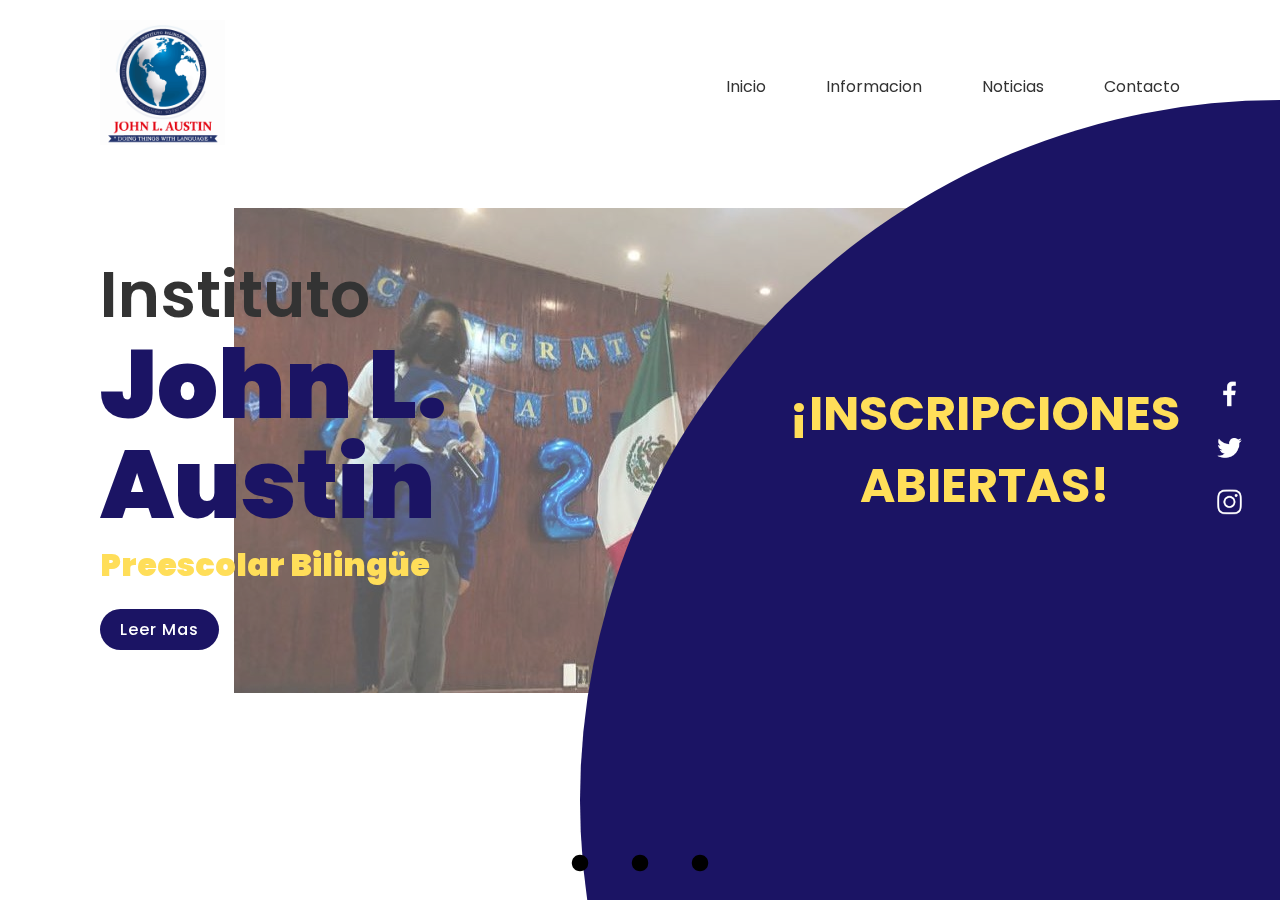
<file: index.html>
<!DOCTYPE html>
<html lang="es">
<head>
    <meta charset="UTF-8">
    <meta name="viewport" content="width=device-width, initial-scale=1.0">
    <title> Instituto John L. Austin</title>
    <link rel="stylesheet" href="style.css">
</head>
<body>
    <section>
        <div class="imagen">
            <img src="img/imagen1.jpg" class="fondoImagen">
        </div>
        <div class="circulo"></div>
        <header>
            <a href="index.html"><img src="img/300x300px-(vectorizado).png" class="logo"></a>
            <div class="toggle" onclick="toggleMenu();"></div>
                <ul class="navigation">
                    <li><a href=#>Inicio</a></li>
                    <li><a href="pag/informacion.html">Informacion</Menu></a></li>
                    <li><a href="pag/noticias.html">Noticias</a></li>
                    <li><a href="pag/contacto.html">Contacto</a></li>
                </ul>
        </header>
        <div class="contenido">
            <div class="cajaTexto">
                <h2>Instituto<br><span>John L. Austin</span></h2>
                <p>Preescolar Bilingüe</p>
                    <a href="pag/informacion.html">Leer Mas</a>
            </div>
            <div class="circuloTexto">
                <h2>¡INSCRIPCIONES<br><span>ABIERTAS!</span></h2>
            </div>
        </div>
        <ul class="thumb">
            <li><img src="img/punto.png" onclick="changeCircleColor('#1B1464');changeBackPic('img/imagen1.jpg');changeTextColor('#FFDE59')"></li>
            <li><img src="img/punto.png" onclick="changeCircleColor('#FFDE59');changeBackPic('img/imagen2.jpg');changeTextColor('#1B1464')"></li>
            <li><img src="img/punto.png" onclick="changeCircleColor('#1B1464');changeBackPic('img/imagen3.jpg');changeTextColor('#FFDE59')"></li>
        </ul>
        <ul class="redes">
            <li><a href="https://www.facebook.com/institutojhonlaustin"><img src="img/facebook.png"></a></li>
            <li><a href="#"><img src="img/twitter.png"></a></li>
            <li><a href="https://www.instagram.com/johnl.austin/?hl=es-la"><img src="img/instagram.png"></a></li>
        </ul>
    </section>

    <script type="text/javascript">
        function changeBackPic(anything){
            document.querySelector('.fondoImagen').src = anything;
        }

        function changeCircleColor(color){
            const circle = document.querySelector('.circulo')
            circle.style.background = color;
        }

        function changeTextColor(color){
            const text = document.querySelector('.circuloTexto')
            text.style.color = color;
        }

        function toggleMenu(){
            var menuToggle = document.querySelector('.toggle');
            var navigation = document.querySelector('.navigation');
            menuToggle.classList.toggle('active')
            navigation.classList.toggle('active')
        }
    </script>
</body>
</html>
</file>
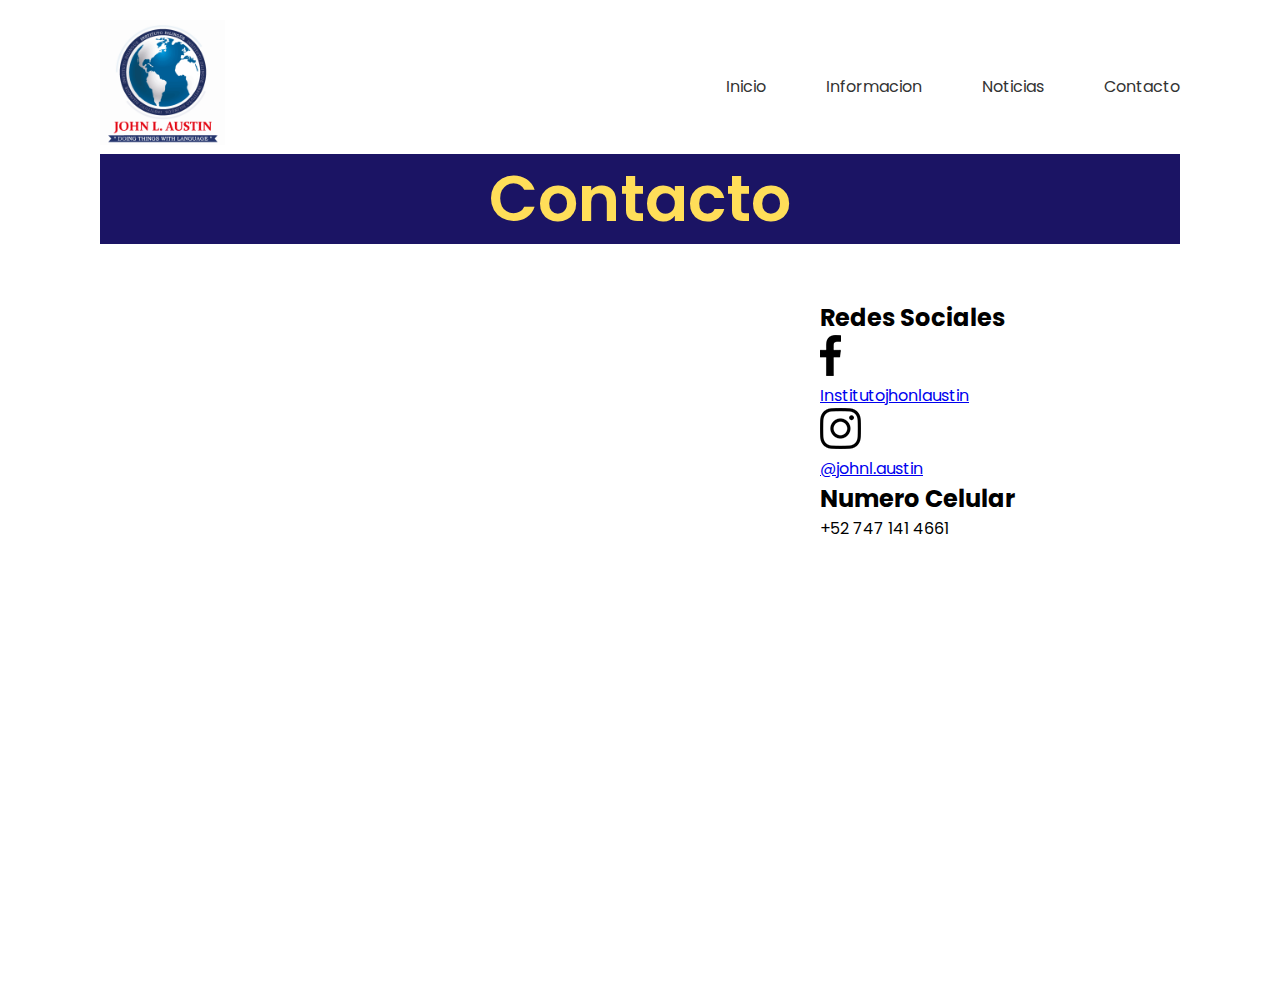
<file: pag/contacto.html>
<!DOCTYPE html>
<html lang="en">
<head>
    <meta charset="UTF-8">
    <meta name="viewport" content="width=device-width, initial-scale=1.0">
    <title>Contacto</title>
    <link rel="stylesheet" href="contacto.css">
</head>
<body>
    <section>
        <header>
            <a href="../index.html"><img src="../img/300x300px-(vectorizado).png" class="logo"></a>
            <div class="toggle" onclick="toggleMenu();"></div>
                <ul class="navigation">
                    <li><a href="../index.html">Inicio</a></li>
                    <li><a href="informacion.html">Informacion</Menu></a></li>
                    <li><a href="noticias.html">Noticias</a></li>
                    <li><a href="contacto.html">Contacto</a></li>
                </ul>
        </header>
        <div class="grid">
            <div class="contacto">
                <div class="cajaTexto">
                    <h1>Contacto</h1>
                </div>
            </div>
            <div class="redes">
                <h2>Redes Sociales</h2>
                <ul class="sociales">
                    <li><a href="https://www.facebook.com/institutojhonlaustin"><img src="../img/facebook.png"><p>Institutojhonlaustin</p></a></li>
                    <li><a href="https://www.instagram.com/johnl.austin/?hl=es-la"><img src="../img/instagram.png"><p>@johnl.austin</p></a></li>
                </ul>
                <h2>Numero Celular</h2><p>+52 747 141 4661</p>
            </div>
            <div class="mapa">
                <iframe src="https://www.google.com/maps/embed?pb=!1m18!1m12!1m3!1d3804.073955132698!2d-99.5083634846282!3d17.551665302664862!2m3!1f0!
                2f0!3f0!3m2!1i1024!2i768!4f13.1!3m3!1m2!1s0x85cbec8ead34967f%3A0x59de771a33b5c829!2sC.%20Quintana%20Roo%2048%2C%20Sta%20Cruz%2C%2039000%
                20Chilpancingo%20de%20los%20Bravo%2C%20Gro.!5e0!3m2!1ses-419!2smx!4v1659842258081!5m2!1ses-419!2smx" width="600" height="450" style="border:0;"
                allowfullscreen="" loading="lazy" referrerpolicy="no-referrer-when-downgrade"></iframe>
            </div>
        </div>
    </section>

    <script type="text/javascript">
        function toggleMenu(){
            var menuToggle = document.querySelector('.toggle');
            var navigation = document.querySelector('.navigation');
            menuToggle.classList.toggle('active')
            navigation.classList.toggle('active')
        }
    </script>

</body>
</html>
</file>
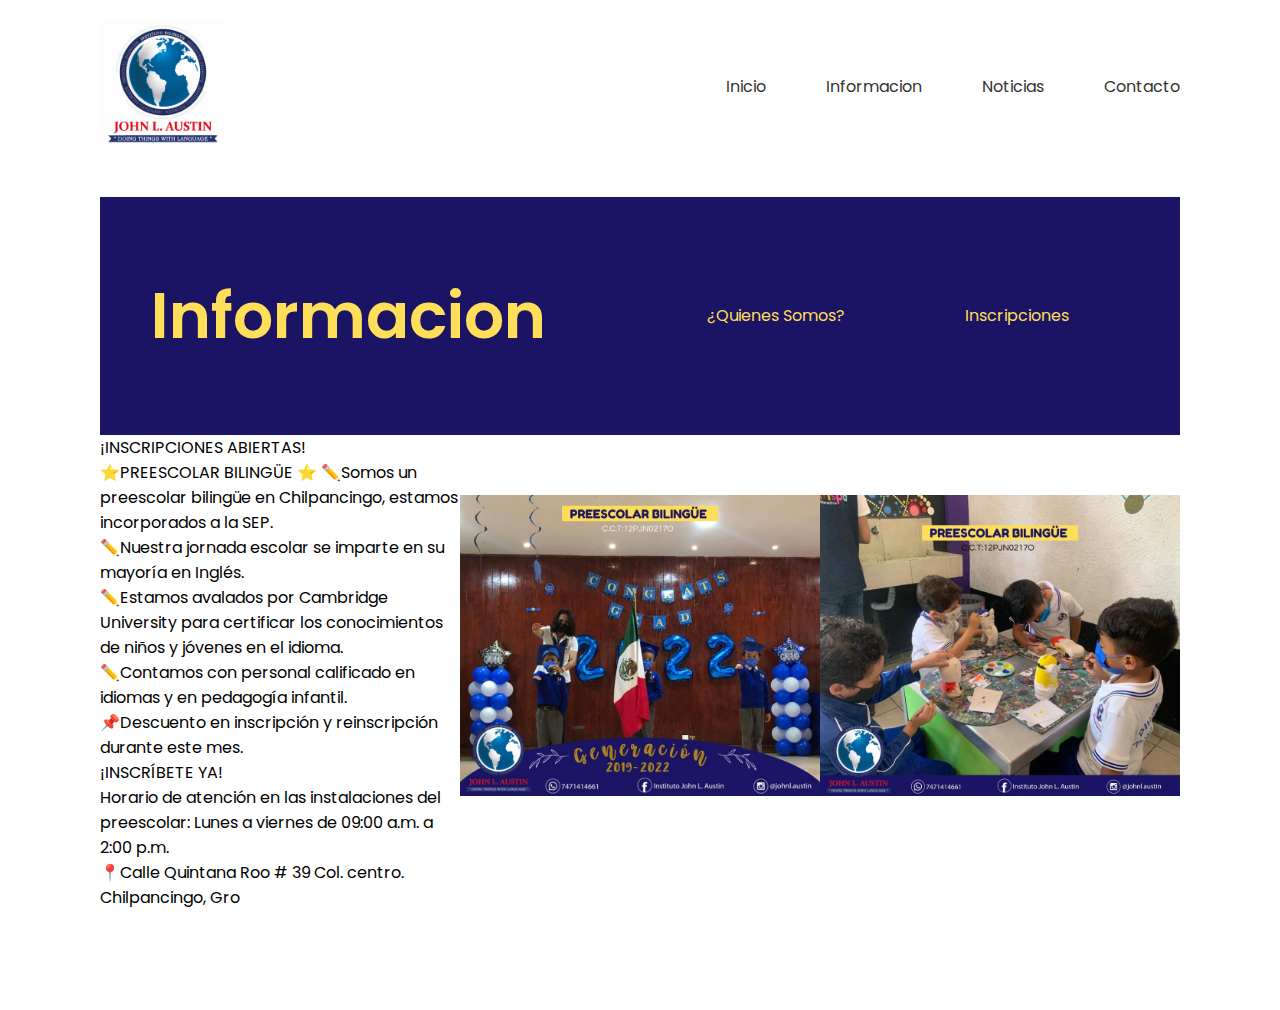
<file: pag/informacion.html>
<!DOCTYPE html>
<html lang="en">
<head>
    <meta charset="UTF-8">
    <meta name="viewport" content="width=device-width, initial-scale=1.0">
    <title>Informacion</title>
    <link rel="stylesheet" href="informacion.css">
</head>
<body>
    <section>
        <header>
            <a href="../index.html"><img src="../img/300x300px-(vectorizado).png" class="logo"></a>
            <div class="toggle" onclick="toggleMenu();"></div>
                <ul class="navigation">
                    <li><a href="../index.html">Inicio</a></li>
                    <li><a href="informacion.html">Informacion</Menu></a></li>
                    <li><a href="noticias.html">Noticias</a></li>
                    <li><a href="contacto.html">Contacto</a></li>
                </ul>
        </header>
        <div class="grid">
            <div class="informacion">
                <div class="cajaTexto">
                    <h1>Informacion</h1>
                </div>
                <div class="menu">
                    <ul class="opciones">
                        <li><a href=# onclick="changeText('.quiensomos')">¿Quienes Somos?</a></li>
                        <li><a href=# onclick="changeText('.inscripciones')">Inscripciones</a></li>
                    </ul>
                </div>
            </div>
            <div class="texto">
                <div class="quiensomos">
                    <p>¡INSCRIPCIONES ABIERTAS!<br>
                        ⭐️PREESCOLAR BILINGÜE ⭐️
                        ✏️Somos un preescolar bilingüe en Chilpancingo, estamos incorporados a la SEP.<br>
                        ✏️Nuestra jornada escolar se imparte en su mayoría en Inglés.<br>
                        ✏️Estamos avalados por Cambridge University para certificar los conocimientos de niños y jóvenes en el idioma.<br>
                        ✏️Contamos con personal calificado en idiomas y en pedagogía infantil.<br>
                        📌Descuento en inscripción y reinscripción durante este mes.<br>
                        ¡INSCRÍBETE YA!<br>
                        Horario de atención en las instalaciones del preescolar: Lunes a viernes de 09:00 a.m. a 2:00 p.m.<br>
                        📍Calle Quintana Roo # 39 Col. centro. Chilpancingo, Gro</p>
                </div>
            </div>
            <div class="slide2">
                <ul>
                    <li><img src="../img/slide2/avispa1.jpg" alt=""></li>
                    <li><img src="../img/slide2/avispa2.jpg" alt=""></li>
                    <li><img src="../img/slide2/avispa3.jpg" alt=""></li>
                    <li><img src="../img/slide2/avispa4.jpg" alt=""></li>
                </ul>
            </div>
            <div class="slide3">
                <ul>
                    <li><img src="../img/slide3/graduacion1.jpg" alt=""></li>
                    <li><img src="../img/slide3/graduacion2.jpg" alt=""></li>
                    <li><img src="../img/slide3/graduacion3.jpg" alt=""></li>
                    <li><img src="../img/slide3/graduacion4.jpg" alt=""></li>
                </ul>
            </div>
        </div>
    </section>

    <script type="text/javascript">
        function toggleMenu(){
            var menuToggle = document.querySelector('.toggle');
            var navigation = document.querySelector('.navigation');
            menuToggle.classList.toggle('active')
            navigation.classList.toggle('active')
        }
    </script>

    
</body>
</html>
</file>
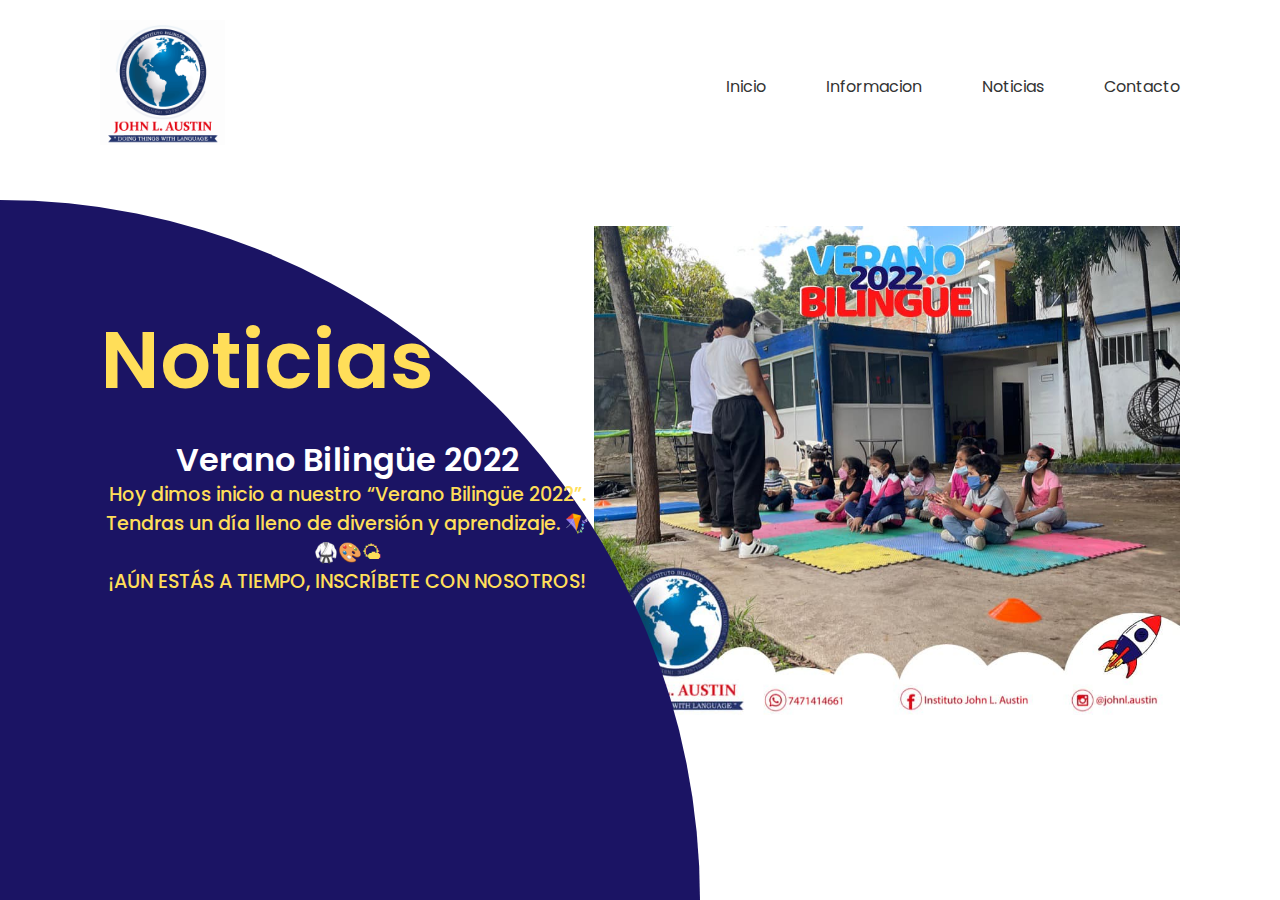
<file: pag/noticias.html>
<!DOCTYPE html>
<html lang="en">
<head>
    <meta charset="UTF-8">
    <meta name="viewport" content="width=device-width, initial-scale=1.0">
    <title>Noticias</title>
    <link rel="stylesheet" href="noticias.css">
</head>
<body>
    <section>
        <div class="circulo"></div>
        <header>
            <a href="../index.html"><img src="../img/300x300px-(vectorizado).png" class="logo"></a>
            <div class="toggle" onclick="toggleMenu();"></div>
                <ul class="navigation">
                    <li><a href="../index.html">Inicio</a></li>
                    <li><a href="informacion.html">Informacion</Menu></a></li>
                    <li><a href="noticias.html">Noticias</a></li>
                    <li><a href="contacto.html">Contacto</a></li>
                </ul>
        </header>
        <div class="noticias">
            <div class="cajaTexto">
                <h1>Noticias</h1><br>
                <h2>Verano Bilingüe 2022</h2>
                <p>Hoy dimos inicio a nuestro “Verano Bilingüe 2022”.<br>Tendras un día lleno de diversión y aprendizaje.  🪁🥋🎨🌤<br>
                    ¡AÚN ESTÁS A TIEMPO, INSCRÍBETE CON NOSOTROS!</p>
            </div>
        </div>
        <div class="slide1">
            <ul>
                <li><img src="../img/slide1/verano1.jpg" alt=""></li>
                <li><img src="../img/slide1/verano2.jpg" alt=""></li>
                <li><img src="../img/slide1/verano3.jpg" alt=""></li>
                <li><img src="../img/slide1/verano4.jpg" alt=""></li>
            </ul>
        </div>

    <script type="text/javascript">
        function toggleMenu(){
            var menuToggle = document.querySelector('.toggle');
            var navigation = document.querySelector('.navigation');
            menuToggle.classList.toggle('active')
            navigation.classList.toggle('active')
        }
    </script>
    
</body>
</html>
</file>
<file: style.css>
@import url('https://fonts.googleapis.com/css?family=Poppins:200,300,400,500,600,700,800,900&display=swap');
*
{
    margin: 0;
    padding: 0;
    box-sizing: border-box;
    font-family: 'Poppins', sans-serif;
}
section
{
    position: relative;
    width: 100%;
    min-height: 100vh;
    padding: 100px;
    display: flex;
    justify-content: space-between;
    align-items: center;
    background: #fff;
}
header
{
    position: absolute;
    top: 0;
    left: 0;
    width: 100%;
    padding: 20px 100px;
    display: flex;
    justify-content: space-between;
    align-items: center;
}
header .logo
{
    position: relative;
    max-width: 125px;
}
header ul
{
    position: relative;
    display: flex;
}
header ul li
{
    list-style: none;
}
header ul li a
{
  display: inline-block;
  color: #333;
  font-weight: 400; 
  margin-left: 60px;
  text-decoration: none; 
}
.contenido
{
    position: relative;
    width: 100%;
    display: flex;
    justify-content: space-between;
    align-items: center;
}
.contenido .cajaTexto
{
    position: relative;
    max-width: 600px;
}
.contenido .cajaTexto h2
{
    color: #333;
    font-size: 4em;
    line-height: 1.4em;
    font-weight: 600;
}
.contenido .cajaTexto h2 span
{
    color: #1B1464;
    font-size: 1.5em;
    font-weight: 900;
}
.contenido .cajaTexto p
{
    color: #FFDE59;
    font-size: 2em;
    font-weight: 900;
}
.contenido .cajaTexto a
{
    display: inline-block;
    margin-top: 20px;
    padding: 8px 20px;
    background: #1B1464;
    color: #fff;
    border-radius: 40px;
    font-weight: 500;
    letter-spacing: 1px;
    text-decoration: none;
}
.contenido .cajaTexto a:hover
{
    background-color: #FFDE59;
    color: #1B1464;
}
.contenido .circuloTexto 
{
    display: flex;
    justify-content: flex-end;
    color: #FFDE59;
    font-size: 2em;
    font-weight: 900;
    text-align: center;
}
.thumb
{
    position: absolute;
    left: 50%;
    bottom: 20px;
    transform: translateX(-50%);
    display: flex;
}
.thumb li
{
    list-style: none;
    display: inline-block;
    margin: 0 20px;
    cursor: pointer;
    transition: 0.5s;
}
.thumb li:hover
{
    transform: translateY(-15px);
}
.thumb li img
{
    max-width: 20px;
}
.redes
{
    position: absolute;
    top: 50%;
    right: 30px;
    transform: translateY(-50%);
    display: flex;
    justify-content: center;
    align-items: center;
    flex-direction: column;
}
.redes li
{
    list-style: none;
}
.redes li a
{
    display: inline-block;
    margin: 5px 0;
    transform: scale(0.6);
    filter: invert(1);
}
.circulo
{
    position: absolute;
    top: 0;
    left: 0;
    width: 100%;
    height: 100%;
    background: #1B1464;
    clip-path: circle(700px at right 800px);
}
.imagen 
{
    position: fixed;
    top: 0;
    left: 5%;
    width: 100%;
    height: 100%;
    display:flex;
    justify-content: center;
    align-items: center;
    flex-direction: column;
    opacity: 65%
}
@media (max-width: 991px)
{
    header
    {
        padding: 20px;    
    }
    header .logo 
     {
        max-width: 80px;
     }
    header ul 
    {
        display: none;
    }
    .toggle
    {
        position: relative;
        width: 30px;
        height: 30px;
        cursor: pointer;
        background: url(img/menu.png);
        background-size: 30px;
        background-position: center;
        background-repeat: no-repeat;
        filter: invert(1);
        z-index: 11;
    }
    .toggle.active
    {
        position: fixed;
        right: 20px;
        background: url(img/close.png);
        background-size: 25px;
        background-position: center;
        background-repeat: no-repeat;
        filter: invert(0);
    }
    header ul.navigation.active
    {
        position: fixed;
        top: 0;
        left: 0;
        width: 100%;
        height: 100%;
        display:flex;
        justify-content: center;
        align-items: center;
        flex-direction: column;
        background: #1B1464;
        z-index: 10;
    }
    header ul li a
    {
        font-size: 2em;
        margin: 5px 0;
        filter: invert(1);
    }
    header ul li a:hover
    {
        color: #fff;
    }
    section
    {
        padding: 20px 20px 120px;
    }
    .contenido
    {
        flex-direction: column;
        margin-top: 20px;
    }
    .contenido .cajaTexto h2 
    {
        font-size: 2.5em;
        margin-bottom: 15px;
    }
    .contenido .cajaTexto 
    {
        max-width: 100%;
    }
    .contenido .circuloTexto 
    {
        position: fixed;
        justify-content: center;
        width: 100%;
        height: 100%;
        top: 75%;
    }
    .thumb li img
    {
        max-width: 20px;
        filter: invert(1);
    }
    .circulo 
    {
        clip-path: circle(400px at center bottom);
    }
    .redes
    {
        background: #1B1464;
        right: 0;
        width: 50px;
        border-top-left-radius: 5px;
        border-bottom-left-radius: 5px;
    }
    .imagen
    {
    position: fixed;
    top: 0;
    left: 0;
    width: 100%;
    height: 80%;
    display:flex;
    justify-content: center;
    align-items: center;
    flex-direction: column;
    opacity: 65%
    }
}
</file>
<file: pag/contacto.css>
@import url('https://fonts.googleapis.com/css?family=Poppins:200,300,400,500,600,700,800,900&display=swap');
*
{
    margin: 0;
    padding: 0;
    box-sizing: border-box;
    font-family: 'Poppins', sans-serif;
}
section
{
    position: relative;
    width: 100%;
    min-height: 100vh;
    padding: 100px;
    display: flex;
    justify-content: space-between;
    align-items: center;
    background: #fff;
}
header
{
    position: absolute;
    top: 0;
    left: 0;
    width: 100%;
    padding: 20px 100px;
    display: flex;
    justify-content: space-between;
    align-items: center;
}
header .logo
{
    position: relative;
    max-width: 125px;
}
header ul
{
    position: relative;
    display: flex;
}
header ul li
{
    list-style: none;
}
header ul li a
{
  display: inline-block;
  color: #333;
  font-weight: 400; 
  margin-left: 60px;
  text-decoration: none; 
}
.grid
{
    display: grid;
    width: 100%;
    height: 100%;
    grid-template-columns: [x0] 1fr [x1] 1fr [x2] 1fr [x3];
    grid-template-rows: [y0]  200px [y1] 1fr [y2] 1fr [y3];
    justify-content: center;
}
.grid .contacto
{
    grid-column-start: x0;
    grid-column-end: x3;
    grid-row-start: y0;
    grid-row-end: y1;
    justify-content: center;
    align-items:initial;
}
.grid .contacto .cajaTexto
{
    grid-column-start: x0;
    grid-column-end: x1;
    grid-row-start: y0;
    grid-row-end: y1;
    margin-bottom: 20%;
    margin-top: 5%;
    width: 100%;
    justify-content: space-between;
    align-items: center;
    background: #1B1464;
}

.grid .contacto .cajaTexto h1
{
    color: #FFDE59;
    font-size: 4em;
    line-height: 1.4em;
    font-weight: 600;
    text-align: center;
}

.grid .redes
{
    grid-column-start: x2;
    grid-column-end: x3;
    grid-row-start: y1;
    grid-row-end: y2;
    background: #fff;
}

.grid .redes ul
{
    list-style: none;
}

.grid .mapa
{
    grid-column-start: x0;
    grid-column-end: x2;
    grid-row-start: y1;
    grid-row-end: y2;
    height: 300px;
    width: 400px;

}

@media (max-width: 991px)
{
    header
    {
        padding: 20px;    
    }
    header .logo 
     {
        max-width: 80px;
     }
    header ul 
    {
        display: none;
    }
    .toggle
    {
        position: relative;
        width: 30px;
        height: 30px;
        cursor: pointer;
        background: url(../img/menu.png);
        background-size: 30px;
        background-position: center;
        background-repeat: no-repeat;
        filter: invert(1);
        z-index: 11;
    }
    .toggle.active
    {
        position: fixed;
        right: 20px;
        background: url(../img/close.png);
        background-size: 25px;
        background-position: center;
        background-repeat: no-repeat;
        filter: invert(0);
    }
    header ul.navigation.active
    {
        position: fixed;
        top: 0;
        left: 0;
        width: 100%;
        height: 100%;
        display:flex;
        justify-content: center;
        align-items: center;
        flex-direction: column;
        background: #1B1464;
        z-index: 10;
    }
    header ul li a
    {
        font-size: 2em;
        margin: 5px 0;
        filter: invert(1);
    }
    header ul li a:hover
    {
        color: #fff;
    }
    section
    {
        padding: 20px 20px 120px;
    }
    .grid
    {
        margin-top: 15%;
    }
    .grid .mapa
    {
        width:300;
        height: 200;
    }
}
</file>
<file: pag/informacion.css>
@import url('https://fonts.googleapis.com/css?family=Poppins:200,300,400,500,600,700,800,900&display=swap');
*
{
    margin: 0;
    padding: 0;
    box-sizing: border-box;
    font-family: 'Poppins', sans-serif;
}
section
{
    position: relative;
    width: 100%;
    min-height: 100vh;
    padding: 100px;
    display: flex;
    justify-content: space-between;
    align-items: center;
    background: #fff;
}
header
{
    position: absolute;
    top: 0;
    left: 0;
    width: 100%;
    padding: 20px 100px;
    display: flex;
    justify-content: space-between;
    align-items: center;
}
header .logo
{
    position: relative;
    max-width: 125px;
}
header ul
{
    position: relative;
    display: flex;
}
header ul li
{
    list-style: none;
}
header ul li a
{
  display: inline-block;
  color: #333;
  font-weight: 400; 
  margin-left: 60px;
  text-decoration: none; 
}
.grid
{
    display: grid;
    width: 100%;
    height: 100%;
    grid-template-columns: [x0] 1fr [x1] 1fr [x2] 1fr [x3];
    grid-template-rows: [y0] 1fr [y1] 1fr [y2] 1fr [y3];
    background: #fff;
    justify-content: center;
    margin-top: 9%;
}
.grid .informacion
{
    display: grid;
    grid-column-start: x0;
    grid-column-end: x3;
    grid-row-start: y0;
    grid-row-end: y1;
    background: #1B1464;
    align-content:center ;
}
.grid .informacion .cajaTexto
{
    align-content:center ;
    justify-content:center;
}
.grid .informacion .cajaTexto h1
{
    color: #FFDE59;
    font-size: 4em;
    line-height: 1.4em;
    font-weight: 600;
    text-align: center;
}
.grid .menu
{
    display: grid;
    grid-column-start: x0;
    grid-column-end: x1;
    justify-content:center;
}
.grid .menu ul
{
    display: grid;
    grid-column-start: x0;
    grid-column-end: x2;
    display: flex;
    width: 100%;
    display: flex;
    justify-content:center;
    align-items: center;
    background-color: #1B1464;
}
.grid .menu ul li
{
    list-style: none;
}
.grid .menu ul li a
{
  display: inline-block;
  color: #FFDE59;
  font-weight: 400; 
  text-decoration: none; 
  padding: 60px 60px;
  background-color: #1B1464;
}
.menu ul li a:hover
{
    background-color: #FFDE59;
    color: #1B1464;
}

.grid .texto 
{
    grid-row-start: y1;
    grid-row-end: y3;
    
}

.slide2 {
    grid-column-start: x2;
    grid-column-end: x3;
	grid-row-start: y1;
    grid-row-end: y3;
	margin:60px auto 0;
	overflow: hidden;
}

.slide2 ul {
	display: flex;
	padding: 0;
	width: 400%;
	
	animation: slide 20s infinite alternate ease-in-out;
}

.slide2 li {
	width: 100%;
	list-style: none;
}

.slide2 img {
	width: 100%;
}

@keyframes slide {
	0% {margin-left: 0;}
	20% {margin-left: 0;}
	
	25% {margin-left: -100%;}
	45% {margin-left: -100%;}
	
	50% {margin-left: -200%;}
	70% {margin-left: -200%;}
	
	75% {margin-left: -300%;}
	100% {margin-left: -300%;}
}



.slide3 {
    grid-column-start: x1;
    grid-column-end: x2;
	grid-row-start: y1;
    grid-row-end: y3;
	margin:60px auto 0;
	overflow: hidden;
}

.slide3 ul {
	display: flex;
	padding: 0;
	width: 400%;
	
	animation: slide 20s infinite alternate ease-in-out;
}

.slide3 li {
	width: 100%;
	list-style: none;
}

.slide3 img {
	width: 100%;
}

@keyframes slide {
	0% {margin-left: 0;}
	20% {margin-left: 0;}
	
	25% {margin-left: -100%;}
	45% {margin-left: -100%;}
	
	50% {margin-left: -200%;}
	70% {margin-left: -200%;}
	
	75% {margin-left: -300%;}
	100% {margin-left: -300%;}
}



@media (max-width: 991px)
{
    header
    {
        padding: 20px;    
    }
    header .logo 
     {
        max-width: 80px;
     }
    header ul 
    {
        display: none;
    }
    .toggle
    {
        position: relative;
        width: 30px;
        height: 30px;
        cursor: pointer;
        background: url(../img/menu.png);
        background-size: 30px;
        background-position: center;
        background-repeat: no-repeat;
        filter: invert(1);
        z-index: 11;
    }
    .toggle.active
    {
        position: fixed;
        right: 20px;
        background: url(../img/close.png);
        background-size: 25px;
        background-position: center;
        background-repeat: no-repeat;
        filter: invert(0);
    }
    header ul.navigation.active
    {
        position: fixed;
        top: 0;
        left: 0;
        width: 100%;
        height: 100%;
        display:flex;
        justify-content: center;
        align-items: center;
        flex-direction: column;
        background: #1B1464;
        z-index: 10;
    }
    header ul li a
    {
        font-size: 2em;
        margin: 5px 0;
        filter: invert(1);
    }
    header ul li a:hover
    {
        color: #fff;
    }
    section
    {
        padding: 20px 20px 120px;
    }

    .grid
    {
        margin-top: 15%;
        display: grid;
        width: 100%;
        height: 100%;
        grid-template-columns: [x0] 1fr [x1] 1fr [x2] 1fr [x3];
        grid-template-rows: [y0] 1fr [y1] 1fr [y2] 1fr [y3];
        background: #fff;
        justify-content: center;
    }
    .grid .informacion
    {
        display: grid;
        grid-column-start: x0;
        grid-column-end: x3;
        grid-row-start: y0;
        grid-row-end: y1;
        background: #1B1464;
    }
    .grid .informacion .cajaTexto h1
    {
        color: #FFDE59;
        font-size: 4em;
        line-height: 1.4em;
        font-weight: 600;
        text-align: center;
    }
    .grid .texto 
    {
        grid-column-start: x0;
        grid-column-end: x2;
        grid-row-start: y1;
        grid-row-end: y3;
        
    }
    .grid .menu
    {
        display: grid;
        grid-column-start: x0;
        grid-column-end: x1;
        grid-row-start: y0;
        grid-row-end: y1;
        justify-content:flex-end;
        margin-right: 60%;
    }
    .slide3 {
        grid-column-start: x2;
        grid-column-end: x3;
        grid-row-start: y2;
        grid-row-end: y3;
        margin:60px auto 0;
        overflow: hidden;
    }
}
</file>
<file: pag/noticias.css>
@import url('https://fonts.googleapis.com/css?family=Poppins:200,300,400,500,600,700,800,900&display=swap');
*
{
    margin: 0;
    padding: 0;
    box-sizing: border-box;
    font-family: 'Poppins', sans-serif;
}
section
{
    position: relative;
    width: 100%;
    min-height: 100vh;
    padding: 100px;
    display: flex;
    justify-content: space-between;
    align-items: center;
    background: #fff;
}
header
{
    position: absolute;
    top: 0;
    left: 0;
    width: 100%;
    padding: 20px 100px;
    display: flex;
    justify-content: space-between;
    align-items: center;
}
header .logo
{
    position: relative;
    max-width: 125px;
}
header ul
{
    position: relative;
    display: flex;
}
header ul li
{
    list-style: none;
}
header ul li a
{
  display: inline-block;
  color: #333;
  font-weight: 400; 
  margin-left: 60px;
  text-decoration: none; 
}

.noticias
{
    position: relative;
    width: 100%;
    display: flex;
    justify-content: space-between;
    align-items: center;
}
.noticias .cajaTexto
{
    position: relative;
    max-width: 600px;
}
.noticias .cajaTexto h1
{
    color: #FFDE59;
    font-size: 5em;
    line-height: 1.4em;
    font-weight: 600;
}

.noticias .cajaTexto h2
{
    color: #fff;
    font-size: 2em;
    line-height: 1.2em;
    font-weight: 600;
    text-align: center;
}

.noticias .cajaTexto p
{
    color: #FFDE59;
    font-size: 1.2em;
    font-weight: 500;
    text-align: center;
}


.slide1 {
	width: 1280px;
    height: auto;
	margin:50px auto 0;
	overflow: hidden;
}

.slide1 ul {
	display: flex;
	padding: 0;
	width: 400%;
	
	animation: slide 20s infinite alternate ease-in-out;
}

.slide1 li {
	width: 100%;
	list-style: none;
}

.slide1 img {
	width: 100%;
}

@keyframes slide {
	0% {margin-left: 0;}
	20% {margin-left: 0;}
	
	25% {margin-left: -100%;}
	45% {margin-left: -100%;}
	
	50% {margin-left: -200%;}
	70% {margin-left: -200%;}
	
	75% {margin-left: -300%;}
	100% {margin-left: -300%;}
}

.circulo
{
    position: absolute;
    top: 0;
    left: 0;
    width: 100%;
    height: 100%;
    background: #1B1464;
    clip-path: circle(700px at left 900px);
}


@media (max-width: 991px)
{
    header
    {
        padding: 20px;    
    }
    header .logo 
     {
        max-width: 80px;
     }
    header ul 
    {
        display: none;
    }
    .toggle
    {
        position: relative;
        width: 30px;
        height: 30px;
        cursor: pointer;
        background: url(../img/menu.png);
        background-size: 30px;
        background-position: center;
        background-repeat: no-repeat;
        filter: invert(1);
        z-index: 11;
    }
    .toggle.active
    {
        position: fixed;
        right: 20px;
        background: url(../img/close.png);
        background-size: 25px;
        background-position: center;
        background-repeat: no-repeat;
        filter: invert(0);
    }
    header ul.navigation.active
    {
        position: fixed;
        top: 0;
        left: 0;
        width: 100%;
        height: 100%;
        display:flex;
        justify-content: center;
        align-items: center;
        flex-direction: column;
        background: #1B1464;
        z-index: 10;
    }
    header ul li a
    {
        font-size: 2em;
        margin: 5px 0;
        filter: invert(1);
    }
    header ul li a:hover
    {
        color: #fff;
    }
    section
    {
        padding: 20px 20px 120px;
    }
    .circulo 
    {
        clip-path: circle(400px at center bottom);
		position:fixed;
    }
    .noticias
    {
		top: 20%;
        flex-direction: column;
        margin-top: 0;
		position:absolute;
		justify-content: center;
    }
	.noticias .cajaTexto h1
    {
        color: #FFDE59;
	    font-size: 5em;
	    line-height: 1.4em;
	    font-weight: 600;
		margin-left: 100px;
		
    }
    .noticias .cajaTexto p
    {
        color: #1B1464;
    }
    .noticias .cajaTexto h2 
    {
        color:#333;
        font-size: 2.5em;
        margin-bottom: 15px;
    }
    .noticias .cajaTexto 
    {
        max-width: 100%;
    }


    .slide1 {
		position:relative ;
        width: 921px;
        height: auto;
        margin:500px auto 10px;
        overflow: hidden;
		justify-content:center;
		margin-left: 245px;
    }
    
    .slide1 ul {
        display: flex;
        padding: 0;
        width: 400%;
        
        animation: slide 20s infinite alternate ease-in-out;
    }
    
    .slide1 li {
        width: 30%;
        list-style: none;
    }
    
    .slide1 img {
        width: 70%;
		justify-content:center;
    }
}
</file>
